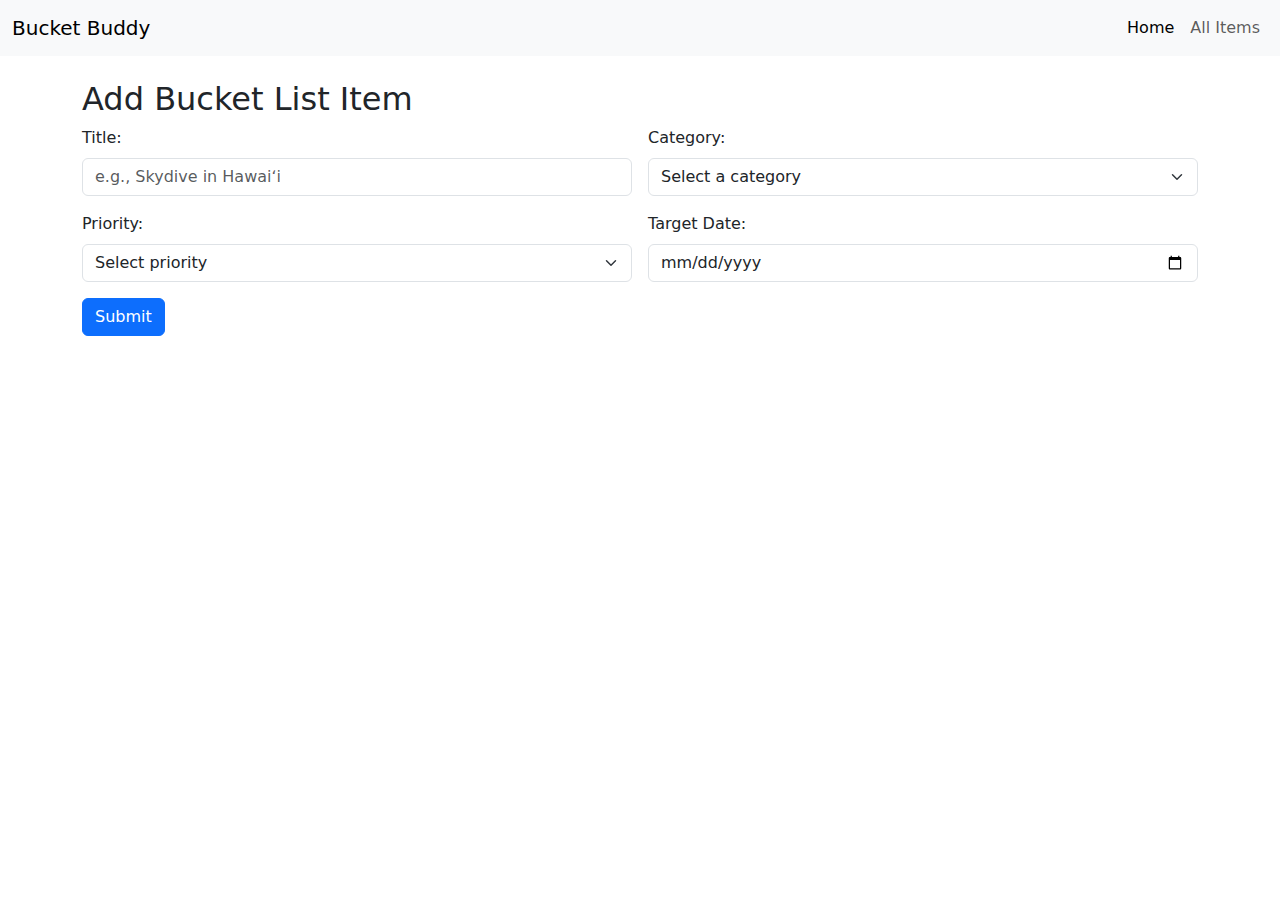
<file: public/index.html>
<!doctype html>
<html lang="en">
  <head>
    <title>CS4241 Assignment 2 — Bucket Buddy</title>
    <meta charset="utf-8">
    <meta name="viewport" content="width=device-width, initial-scale=1">
    <link rel="icon" href="data:;base64,iVBORw0KGgo=">
    <!-- Bootstrap CSS -->
    <link href="https://cdn.jsdelivr.net/npm/bootstrap@5.3.3/dist/css/bootstrap.min.css" rel="stylesheet">
  </head>
  <body>
    <nav class="navbar navbar-expand-lg navbar-light bg-light mb-4">
      <div class="container-fluid">
        <h1 class="navbar-brand mb-0">Bucket Buddy</h1>
        <div class="navbar-nav">
          <span class="nav-link active">Home</span>
          <a class="nav-link" href="results.html">All Items</a>
        </div>
      </div>
    </nav>

    <div class="container main">
      <form id="bucketform" class="mb-4">
        <h2>Add Bucket List Item</h2>

        <div class="row g-3">
          <div class="col-md-6">
            <label for="title" class="form-label">Title:</label>
            <input type="text" id="title" class="form-control" placeholder="e.g., Skydive in Hawaiʻi" required>
          </div>

          <div class="col-md-6">
            <label for="category" class="form-label">Category:</label>
            <select id="category" class="form-select" required>
              <option value="" selected disabled>Select a category</option>
              <option>Travel</option>
              <option>Food</option>
              <option>Skills</option>
              <option>Adventure</option>
              <option>Personal</option>
            </select>
          </div>

          <div class="col-md-6">
            <label for="priority" class="form-label">Priority:</label>
            <select id="priority" class="form-select" required>
              <option value="" selected disabled>Select priority</option>
              <option>low</option>
              <option>medium</option>
              <option>high</option>
            </select>
          </div>

          <div class="col-md-6">
            <label for="targetDate" class="form-label">Target Date:</label>
            <input type="date" id="targetDate" class="form-control">
          </div>
        </div>

        <div id="form-alert" class="alert alert-danger d-none" role="alert"></div>

        <button type="submit" class="btn btn-primary mt-3">Submit</button>
      </form>

      <p id="response-message" aria-live="polite"></p>
    </div>
    <script src="https://cdn.jsdelivr.net/npm/bootstrap@5.3.3/dist/js/bootstrap.bundle.min.js"></script>
    <script defer src="js/main.js"></script>
  </body>
</html>
</file>
